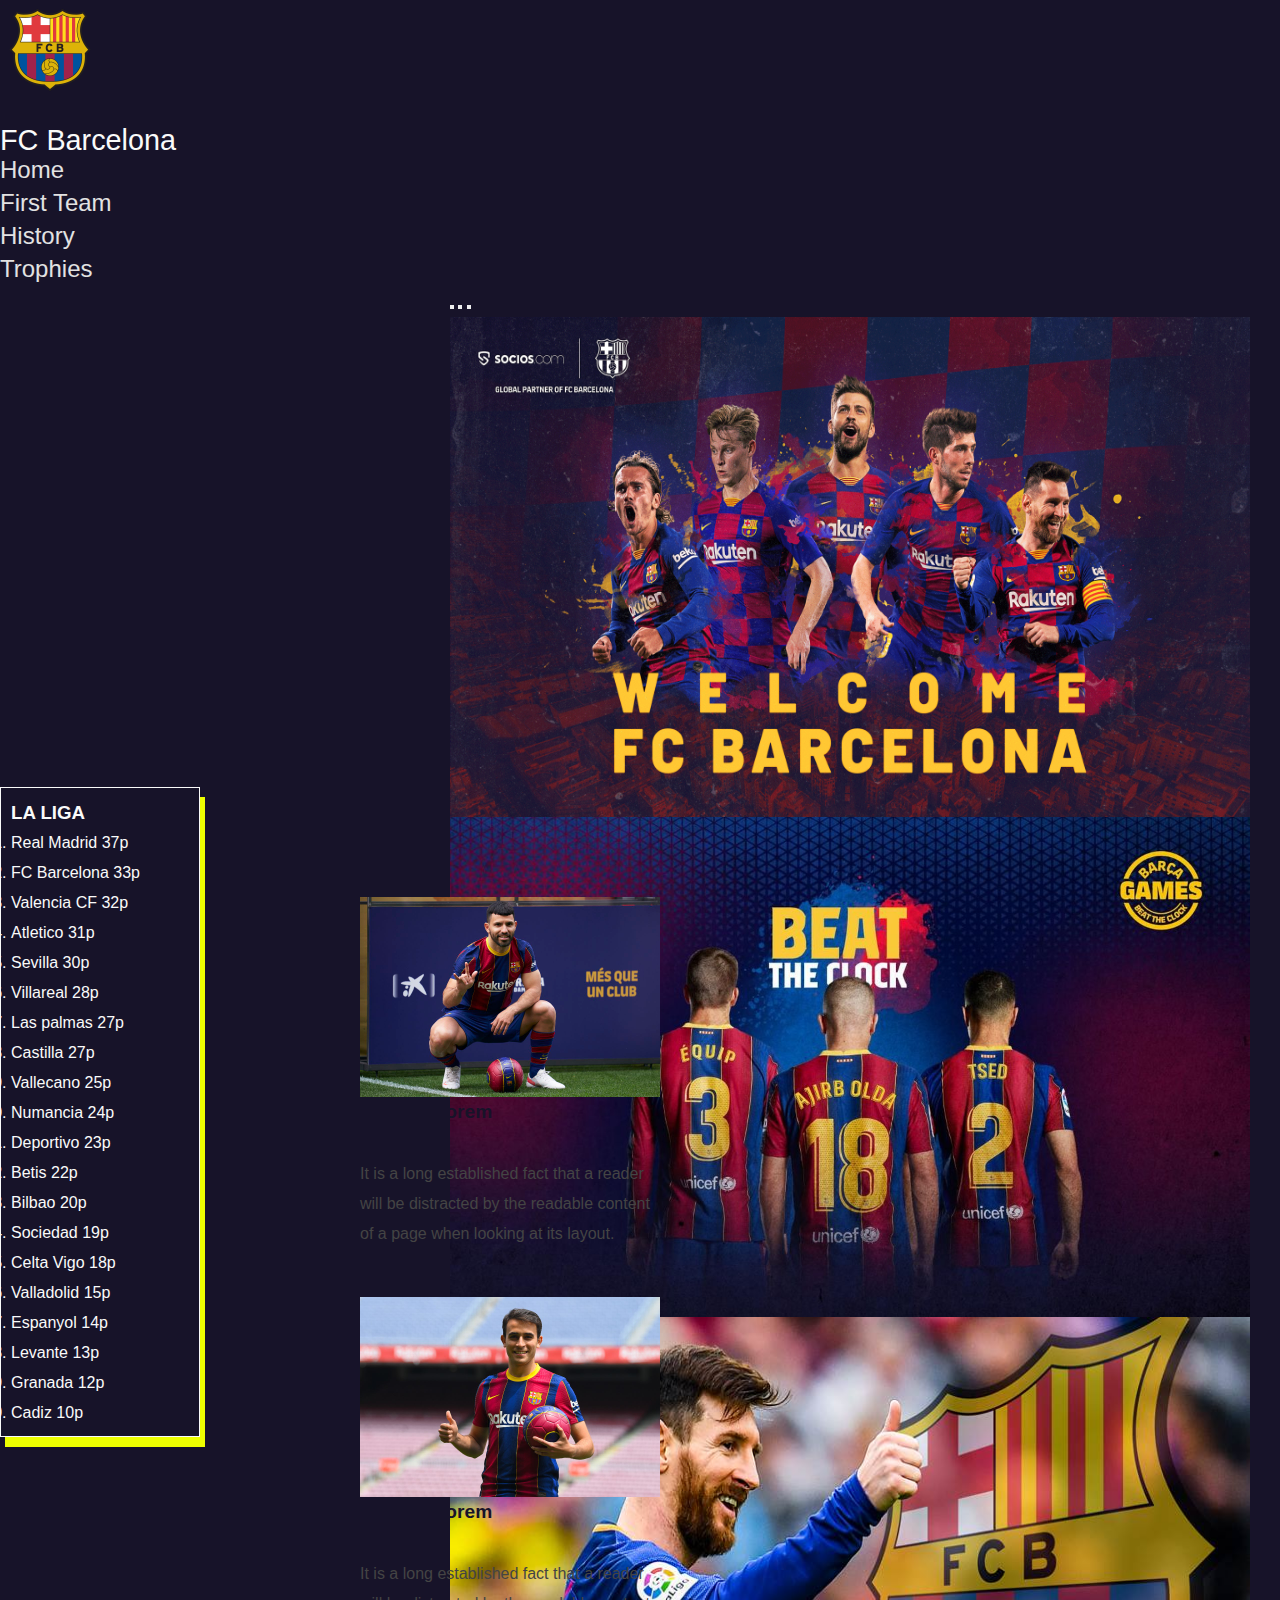
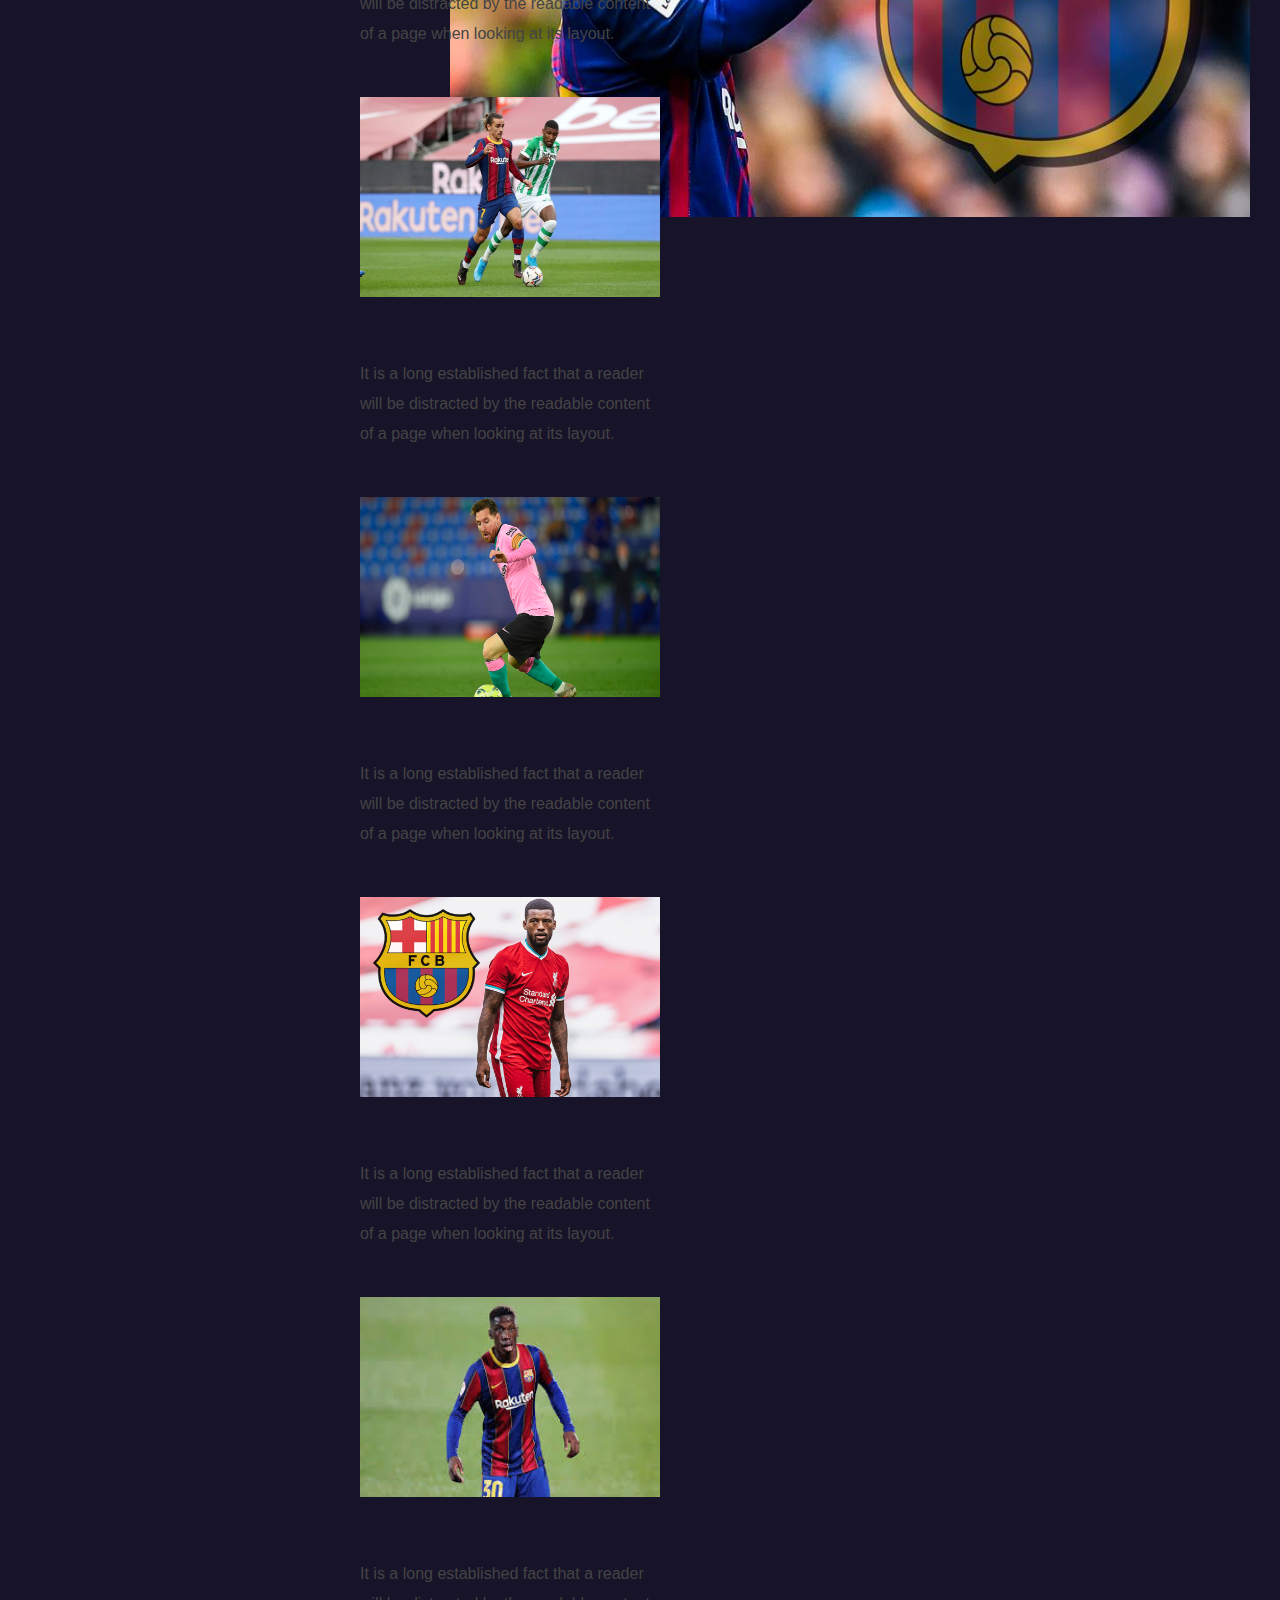
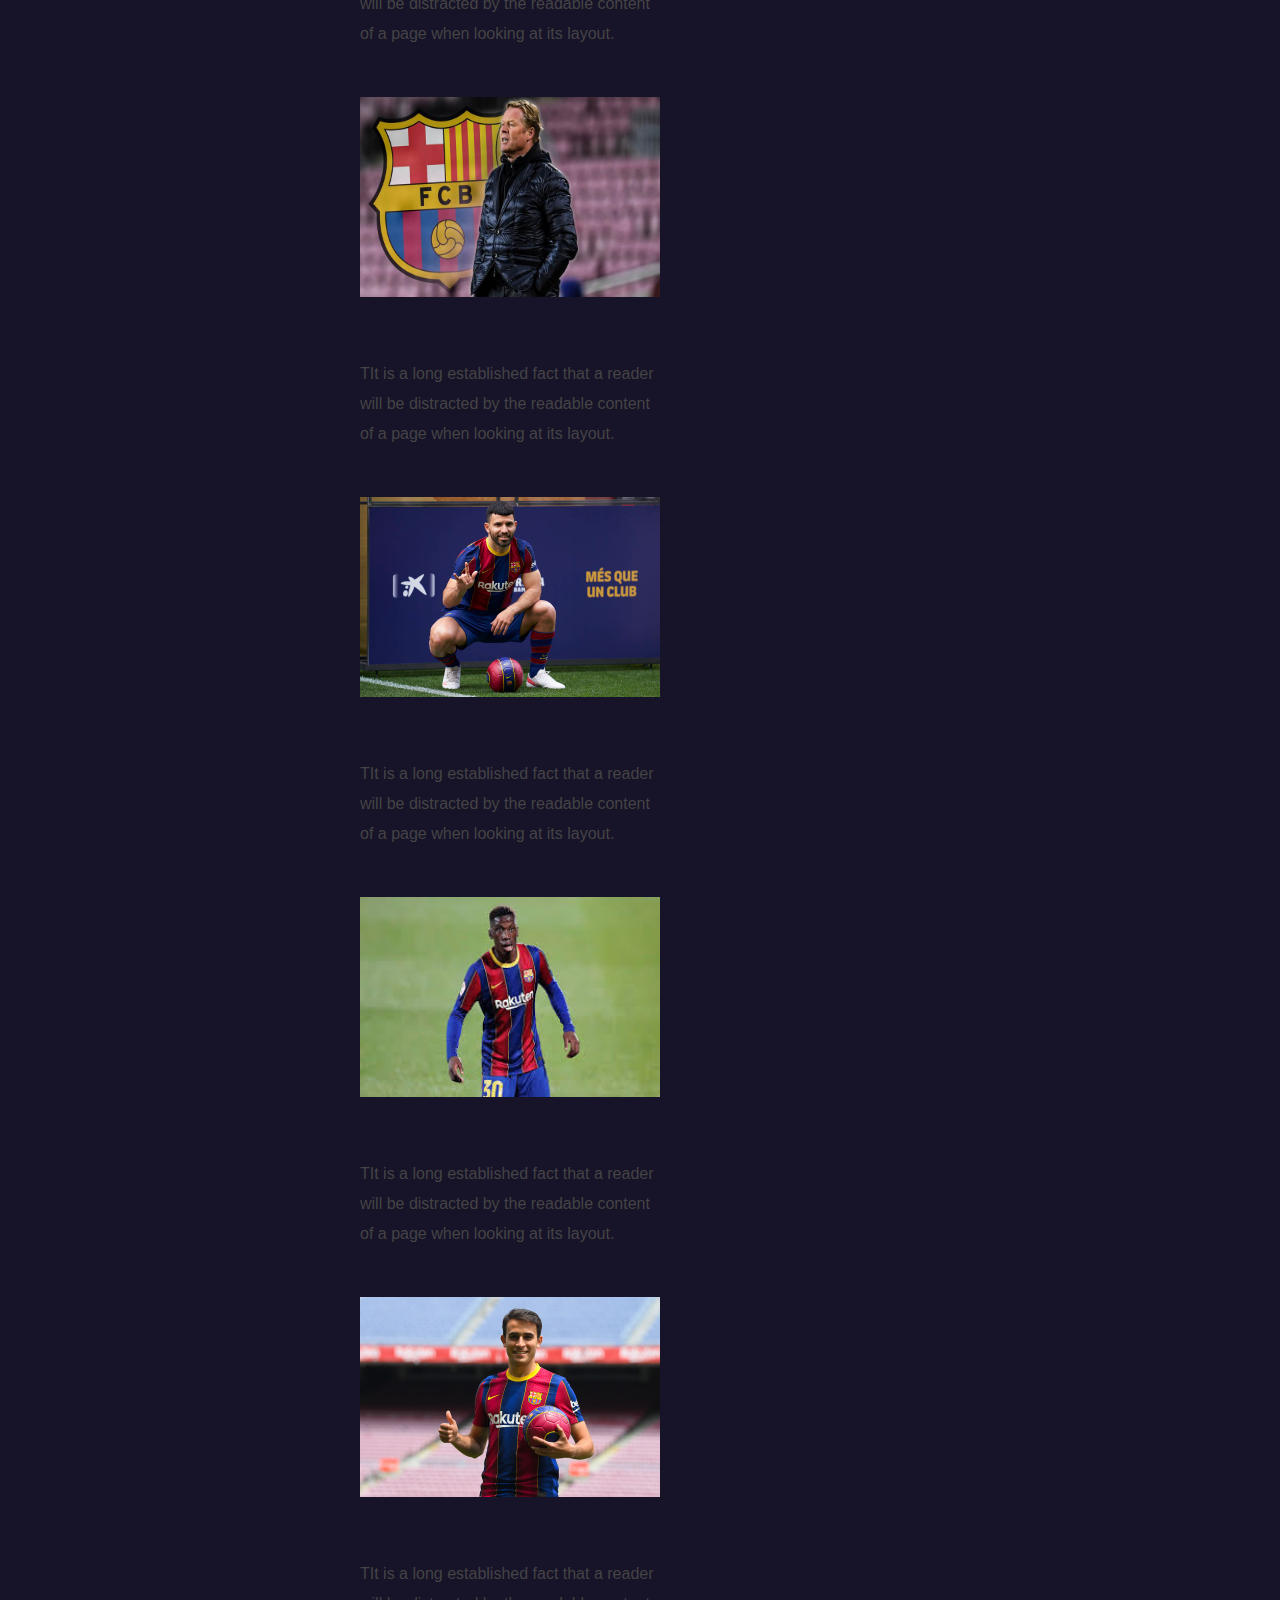
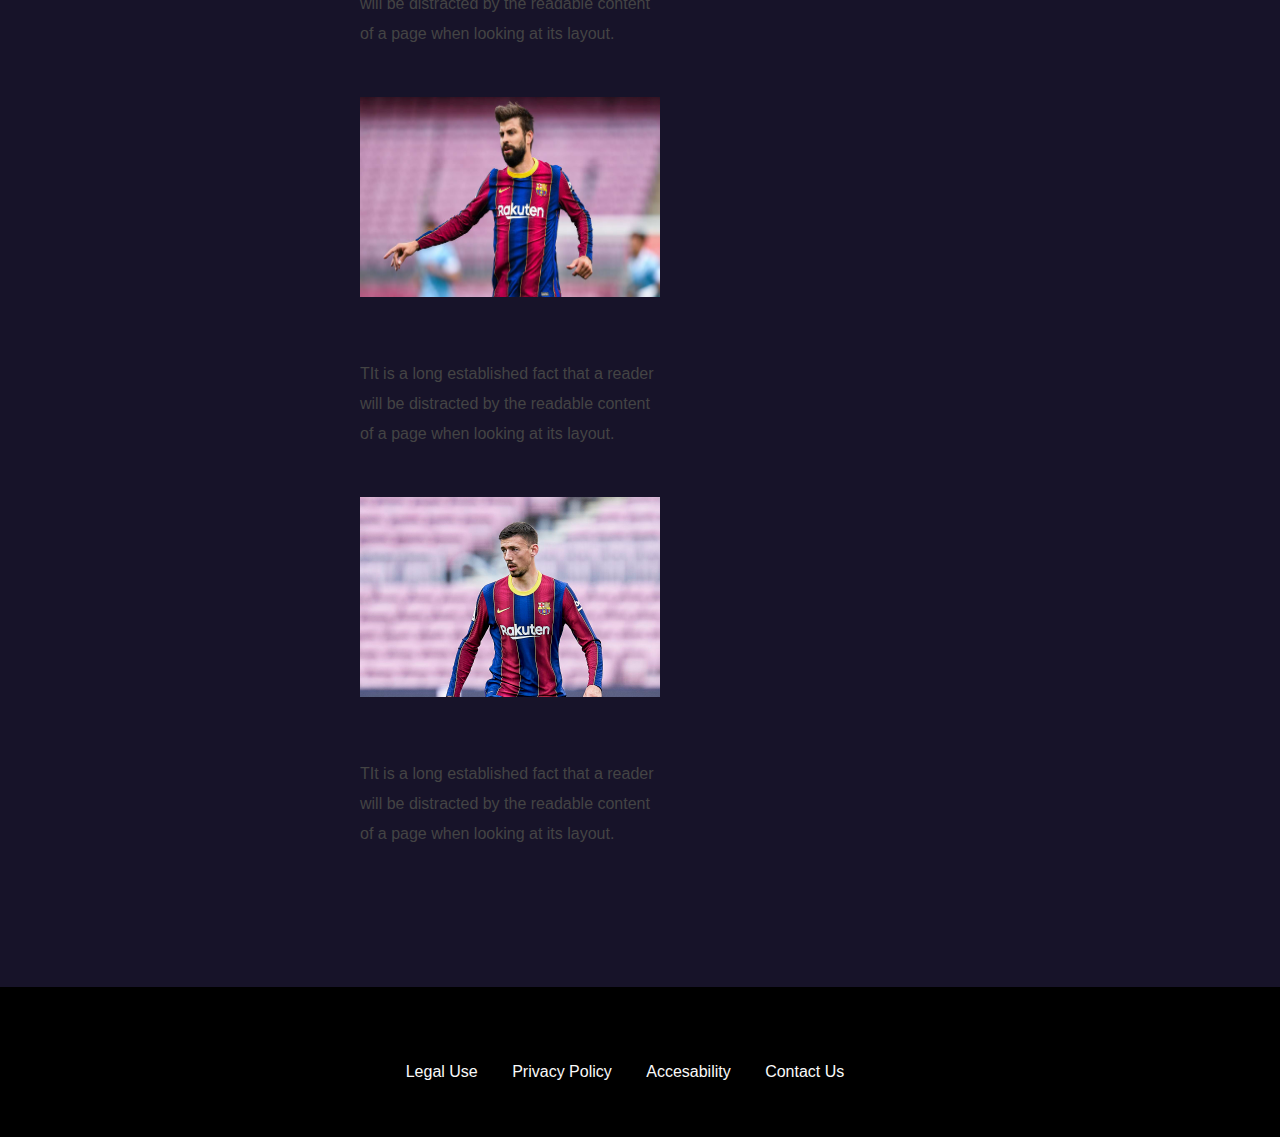
<file: index.html>
<!DOCTYPE html>
<html lang="en">

<head>
    <meta charset="UTF-8" />
    <meta name="viewport" content="width=device-width, initial-scale=1.0" />
    <title>FC Barcelona</title>
    <!-- CSS only -->
    <link rel="preconnect" href="https://fonts.gstatic.com">
    <link rel="preconnect" href="https://fonts.gstatic.com">
    <link href="https://fonts.googleapis.com/css2?family=Montserrat:wght@300&display=swap" rel="stylesheet">
    <link href="https://cdn.jsdelivr.net/npm/bootstrap@5.0.1/dist/css/bootstrap.min.css" rel="stylesheet"
        integrity="sha384-+0n0xVW2eSR5OomGNYDnhzAbDsOXxcvSN1TPprVMTNDbiYZCxYbOOl7+AMvyTG2x" crossorigin="anonymous">
    <link rel="stylesheet" href="style.css" />


</head>

<body>
    <div class="container-fluid">

        <ul class="nav">
            <a href="index.html"><img src="images/logo.png" alt="FCBarcelona" /></a>
            <p class="subtitlu">FC Barcelona</p>
            <li class="nav-item">
                <a class="nav-link" href="index.html">Home</a>
            </li>
            <li class="nav-item">
                <a class="nav-link" href="firstteam.html">First
                    Team</a>
            </li>
            <li class="nav-item">
                <a class="nav-link" href="history.html">History</a>
            </li>
            <li class="nav-item">
                <a class="nav-link" href="trophies.html">Trophies</a>
            </li>
        </ul>
        <div id="carouselExampleIndicators" class="carousel slide" data-bs-ride="carousel">
            <div class="carousel-indicators">
                <button type="button" data-bs-target="#carouselExampleIndicators" data-bs-slide-to="0" class="active"
                    aria-current="true" aria-label="Slide 1"></button>
                <button type="button" data-bs-target="#carouselExampleIndicators" data-bs-slide-to="1"
                    aria-label="Slide 2"></button>
                <button type="button" data-bs-target="#carouselExampleIndicators" data-bs-slide-to="2"
                    aria-label="Slide 3"></button>
            </div>
            <div class="carousel-inner">
                <div class="carousel-item active">
                    <img src="images/poza.png" class="d-block w-100" alt="welcome">
                </div>
                <div class="carousel-item">
                    <img src="images/poza3.jpg" class="d-block w-100" alt="team">
                </div>
                <div class="carousel-item">
                    <img src="images/poza2.jpg" class="d-block w-100" alt="messi">
                </div>
            </div>
            <button class="carousel-control-prev" type="button" data-bs-target="#carouselExampleIndicators"
                data-bs-slide="prev">
                <span class="carousel-control-prev-icon" aria-hidden="true"></span>
                <span class="visually-hidden">Previous</span>
            </button>
            <button class="carousel-control-next" type="button" data-bs-target="#carouselExampleIndicators"
                data-bs-slide="next">
                <span class="carousel-control-next-icon" aria-hidden="true"></span>
                <span class="visually-hidden">Next</span>
            </button>
        </div>
        <div class="clasament">
            <ol>
                <h3>LA LIGA</h3>
                <li>Real Madrid 37p</li>
                <li>FC Barcelona 33p</li>
                <li>Valencia CF 32p</li>
                <li>Atletico 31p</li>
                <li>Sevilla 30p</li>
                <li>Villareal 28p</li>
                <li>Las palmas 27p</li>
                <li>Castilla 27p</li>
                <li>Vallecano 25p</li>
                <li>Numancia 24p</li>
                <li>Deportivo 23p</li>
                <li>Betis 22p</li>
                <li>Bilbao 20p</li>
                <li>Sociedad 19p</li>
                <li>Celta Vigo 18p</li>
                <li>Valladolid 15p</li>
                <li>Espanyol 14p</li>
                <li>Levante 13p</li>
                <li>Granada 12p</li>
                <li>Cadiz 10p</li>
            </ol>
        </div>
        <div class="news">
            <div class="row row-cols-1 row-cols-md-3 g-4">
                <div class="col">
                    <div class="card">
                        <img src="images/aguero.jpg" class="card-img-top" alt="aguero">
                        <div class="card-body">
                            <a href="#" h5 class="card-title">What is Lorem Ipsum?</h5></a>
                            <p class="card-text">It is a long established fact that a reader will be distracted by the
                                readable content of a page when looking at its layout.</p>
                        </div>
                    </div>
                </div>
                <div class="col">
                    <div class="card">
                        <img src="images/garcia.jpg" class="card-img-top" alt="garcia">
                        <div class="card-body">
                            <a href="#" h5 class="card-title">What is Lorem Ipsum?</h5></a>
                            <p class="card-text">It is a long established fact that a reader will be distracted by the
                                readable content of a page when looking at its layout.</p>
                        </div>
                    </div>
                </div>
                <div class="col">
                    <div class="card">
                        <img src="images/griez.jpg" class="card-img-top" alt="garcia">
                        <div class="card-body">
                            <a href="#" h5 class="card-title">What is Lorem Ipsum?</h5></a>
                            <p class="card-text">It is a long established fact that a reader will be distracted by the
                                readable content of a page when looking at its layout.</p>
                        </div>
                    </div>
                </div>
                <div class="col">
                    <div class="card">
                        <img src="images/lionel.jpg" class="card-img-top" alt="garcia">
                        <div class="card-body">
                            <a href="#" h5 class="card-title">What is Lorem Ipsum?</h5></a>
                            <p class="card-text">It is a long established fact that a reader will be distracted by the
                                readable content of a page when looking at its layout.</p>
                        </div>
                    </div>
                </div>
                <div class="col">
                    <div class="card">
                        <img src="images/1.jpg" class="card-img-top" alt="garcia">
                        <div class="card-body">
                            <a href="#" h5 class="card-title">What is Lorem Ipsum?</h5></a>
                            <p class="card-text">It is a long established fact that a reader will be distracted by the
                                readable content of a page when looking at its layout.</p>
                        </div>
                    </div>
                </div>
                <div class="col">
                    <div class="card">
                        <img src="images/5.jpg" class="card-img-top" alt="garcia">
                        <div class="card-body">
                            <a href="#" h5 class="card-title">What is Lorem Ipsum?</h5></a>
                            <p class="card-text">It is a long established fact that a reader will be distracted by the
                                readable content of a page when looking at its layout.</p>
                        </div>
                    </div>
                </div>
                <div class="col">
                    <div class="card">
                        <img src="images/6.jpg" class="card-img-top" alt="garcia">
                        <div class="card-body">
                            <a href="#" h5 class="card-title">What is Lorem Ipsum?</h5></a>
                            <p class="card-text">TIt is a long established fact that a reader will be distracted by the
                                readable content of a page when looking at its layout.</p>
                        </div>
                    </div>
                </div>
                <div class="col">
                    <div class="card">
                        <img src="images/aguero.jpg" class="card-img-top" alt="garcia">
                        <div class="card-body">
                            <a href="#" h5 class="card-title">What is Lorem Ipsum?</h5></a>
                            <p class="card-text">TIt is a long established fact that a reader will be distracted by the
                                readable content of a page when looking at its layout.</p>
                        </div>
                    </div>
                </div>
                <div class="col">
                    <div class="card">
                        <img src="images/5.jpg" class="card-img-top" alt="garcia">
                        <div class="card-body">
                            <a href="#" h5 class="card-title">What is Lorem Ipsum?</h5></a>
                            <p class="card-text">TIt is a long established fact that a reader will be distracted by the
                                readable content of a page when looking at its layout.</p>
                        </div>
                    </div>
                </div>
                <div class="col">
                    <div class="card">
                        <img src="images/garcia.jpg" class="card-img-top" alt="garcia">
                        <div class="card-body">
                            <a href="#" h5 class="card-title">What is Lorem Ipsum?</h5></a>
                            <p class="card-text">TIt is a long established fact that a reader will be distracted by the
                                readable content of a page when looking at its layout.</p>
                        </div>
                    </div>
                </div>
                <div class="col">
                    <div class="card">
                        <img src="images/4.jpg" class="card-img-top" alt="garcia">
                        <div class="card-body">
                            <a href="#" h5 class="card-title">What is Lorem Ipsum?</h5></a>
                            <p class="card-text">TIt is a long established fact that a reader will be distracted by the
                                readable content of a page when looking at its layout.</p>
                        </div>
                    </div>
                </div>
                <div class="col">
                    <div class="card">
                        <img src="images/8.jpg" class="card-img-top" alt="garcia">
                        <div class="card-body">
                            <a href="#" h5 class="card-title">What is Lorem Ipsum?</h5></a>
                            <p class="card-text">TIt is a long established fact that a reader will be distracted by the
                                readable content of a page when looking at its layout.</p>
                        </div>
                    </div>
                </div>






            </div>
        </div>
    </div>




    </div>

    </div>


    <footer>
        <ul class="footer-jos">
            <li class="lista">
                <a class="" href="#">Legal Use</a>
            </li>
            <li class="lista">
                <a class="link" href="#">Privacy Policy</a>
            </li>
            <li class="lista">
                <a class="link" href="#">Accesability</a>
            </li>
            <li class="lista">
                <a class="link" href="#">Contact Us</a>
            </li>

        </ul>
    </footer>

    <script src="https://cdn.jsdelivr.net/npm/bootstrap@5.0.1/dist/js/bootstrap.bundle.min.js"
        integrity="sha384-gtEjrD/SeCtmISkJkNUaaKMoLD0//ElJ19smozuHV6z3Iehds+3Ulb9Bn9Plx0x4"
        crossorigin="anonymous"></script>

</body>

</html>
</file>
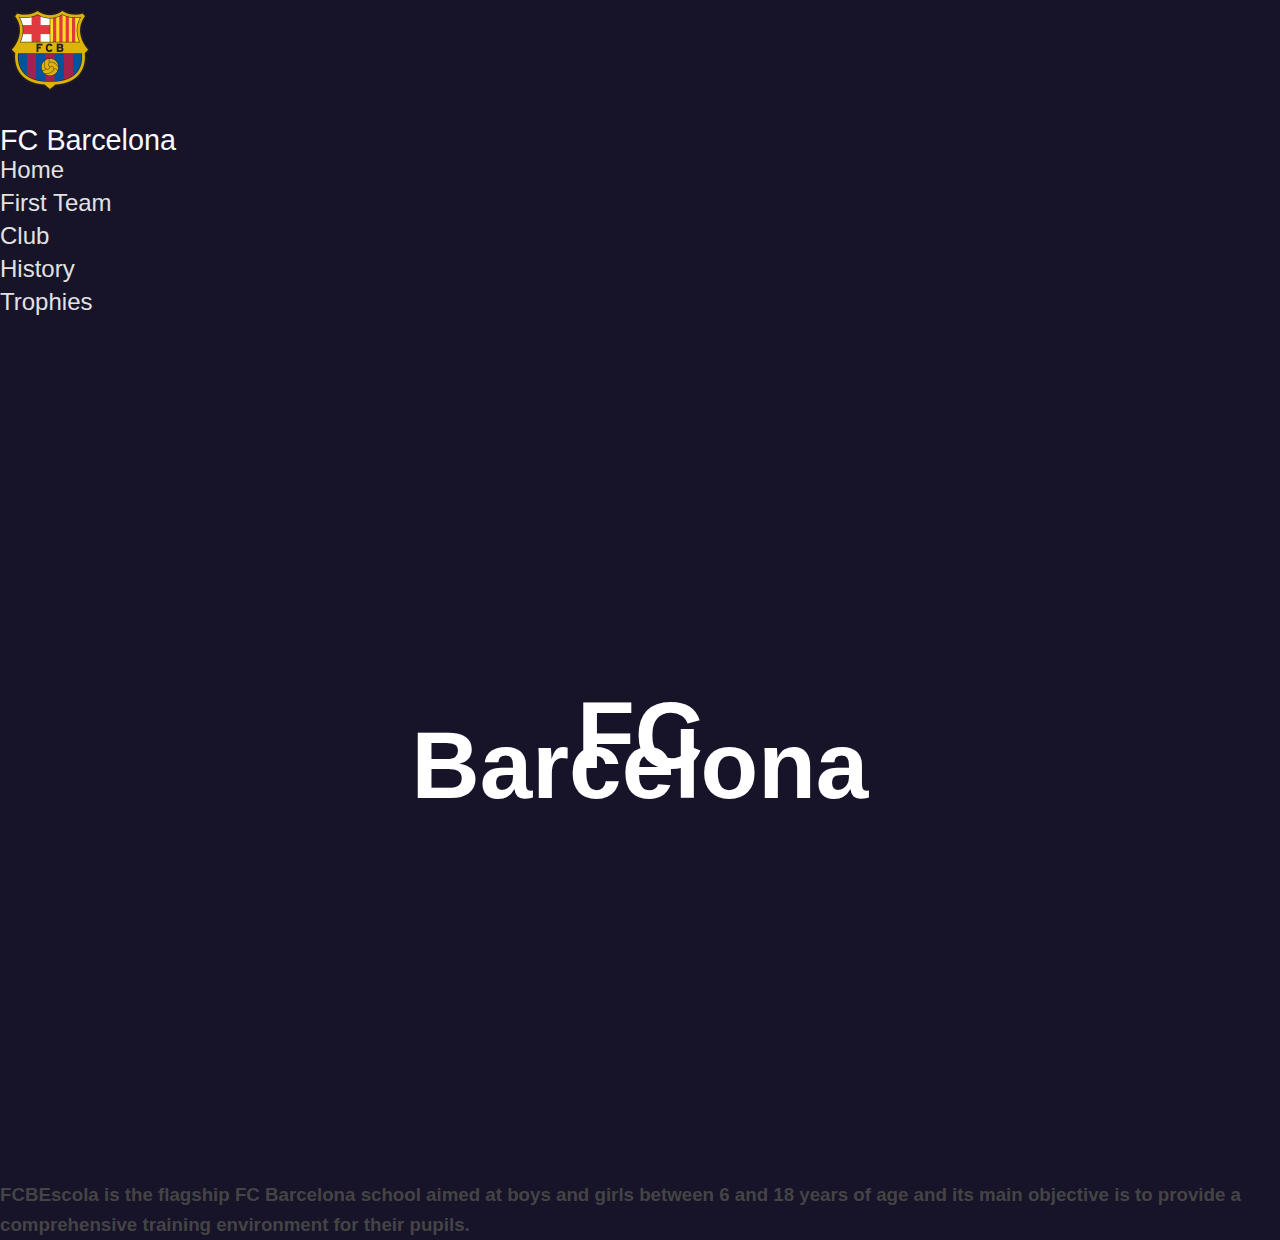
<file: club.html>
<!DOCTYPE html>
<html lang="en">

<head>
    <meta charset="UTF-8" />
    <meta name="viewport" content="width=device-width, initial-scale=1.0" />
    <title>FC Barcelona</title>
    <!-- CSS only -->
    <link rel="preconnect" href="https://fonts.gstatic.com">
    <link rel="preconnect" href="https://fonts.gstatic.com">
    <link href="https://fonts.googleapis.com/css2?family=Montserrat:wght@300&display=swap" rel="stylesheet">
    <link href="https://cdn.jsdelivr.net/npm/bootstrap@5.0.1/dist/css/bootstrap.min.css" rel="stylesheet"
        integrity="sha384-+0n0xVW2eSR5OomGNYDnhzAbDsOXxcvSN1TPprVMTNDbiYZCxYbOOl7+AMvyTG2x" crossorigin="anonymous">
    <link rel="stylesheet" href="style.css" />
</head>

<body>
    <div class="container-fluid">

        <ul class="nav">
            <a href="index.html"><img src="images/logo.png" alt="FCBarcelona" /></a>
            <p class="subtitlu">FC Barcelona</p>
            <li class="nav-item">
                <a class="nav-link" href="index.html">Home</a>
            </li>
            <li class="nav-item">
                <a class="nav-link" href="firstteam.hhtml">First Team</a>
            </li>
            <li class="nav-item">
                <a class="nav-link" href="club.html">Club</a>
            </li>
            <li class="nav-item">
                <a class="nav-link" href="history.html">History</a>
            </li>
            <li class="nav-item">
                <a class="nav-link" href="trophies.html">Trophies</a>
            </li>
        </ul>
        <div class="container">
            <div class="content">
                <h1>FC Barcelona</h1>
                <h3>FCBEscola is the flagship FC Barcelona school aimed at boys and girls between 6 and 18 years of age
                    and its main objective is to provide a comprehensive training environment for their pupils.</h3>
            </div>
            <div class="flap"></div>
        </div>

</body>

</html>
</file>
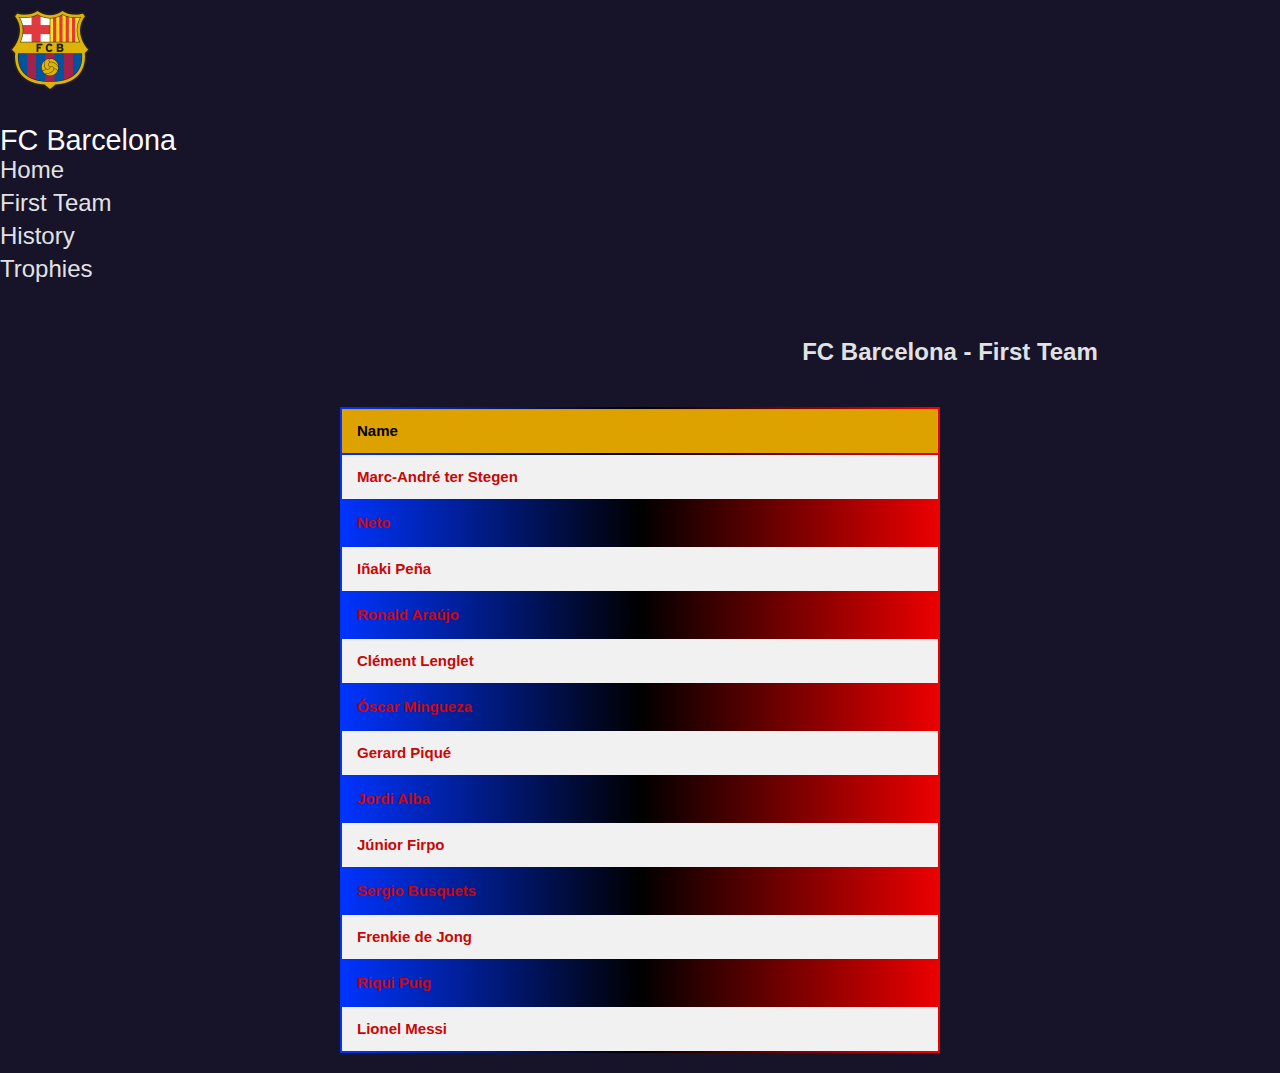
<file: firstteam.html>
<!DOCTYPE html>
<html lang="en">

<head>
    <meta charset="UTF-8" />
    <meta name="viewport" content="width=device-width, initial-scale=1.0" />
    <title>FC Barcelona</title>
    <!-- CSS only -->
    <link rel="preconnect" href="https://fonts.gstatic.com">
    <link rel="preconnect" href="https://fonts.gstatic.com">
    <link href="https://fonts.googleapis.com/css2?family=Montserrat:wght@300&display=swap" rel="stylesheet">
    <link href="https://cdn.jsdelivr.net/npm/bootstrap@5.0.1/dist/css/bootstrap.min.css" rel="stylesheet"
        integrity="sha384-+0n0xVW2eSR5OomGNYDnhzAbDsOXxcvSN1TPprVMTNDbiYZCxYbOOl7+AMvyTG2x" crossorigin="anonymous">
    <link rel="stylesheet" href="style.css" />
</head>

<body>
    <div class="container-fluid">

        <ul class="nav">
            <a href="index.html"><img src="images/logo.png" alt="FCBarcelona" /></a>
            <p class="subtitlu">FC Barcelona</p>
            <li class="nav-item">
                <a class="nav-link" href="index.html">Home</a>
            </li>
            <li class="nav-item">
                <a class="nav-link" href="firstteam.hhtml">First Team</a>
            </li>
            <li class="nav-item">
                <a class="nav-link" href="history.html">History</a>
            </li>
            <li class="nav-item">
                <a class="nav-link" href="trophies.html">Trophies</a>
            </li>
        </ul>

    </div>
    <div class="prezentare">
        <h2>FC Barcelona - First Team</h2>
    </div>
    <table>
        <thead>
            <tr>
                <th>Name</th>

            </tr>
        </thead>
        <tbody>
            <tr>
                <td><strong>Marc-André ter Stegen</strong></td>

            </tr>
            <tr>
                <td><strong>Neto</strong></td>

            </tr>
            <tr>
                <td><strong> Iñaki Peña
                    </strong></td>


            </tr>
            <tr>
                <td><strong>Ronald Araújo</strong></td>

            </tr>
            <tr>
                <td><strong>Clément Lenglet</strong></td>

            </tr>
            <tr>
                <td><strong>Óscar Mingueza

                    </strong></td>

            </tr>
            <tr>
                <td><strong>Gerard Piqué</strong></td>

            </tr>
            <tr>
                <td><strong>Jordi Alba</strong></td>

            </tr>
            <tr>
                <td><strong>Júnior Firpo</strong></td>

            </tr>
            <tr>
                <td><strong>Sergio Busquets</strong></td>

            </tr>
            <tr>
                <td><strong>Frenkie de Jong</strong></td>

            </tr>
            <tr>
                <td><strong>Riqui Puig</strong></td>

            </tr>
            <tr>
                <td><strong>Lionel Messi</strong></td>

            </tr>
        </tbody>
    </table>
</body>

</html>
</file>
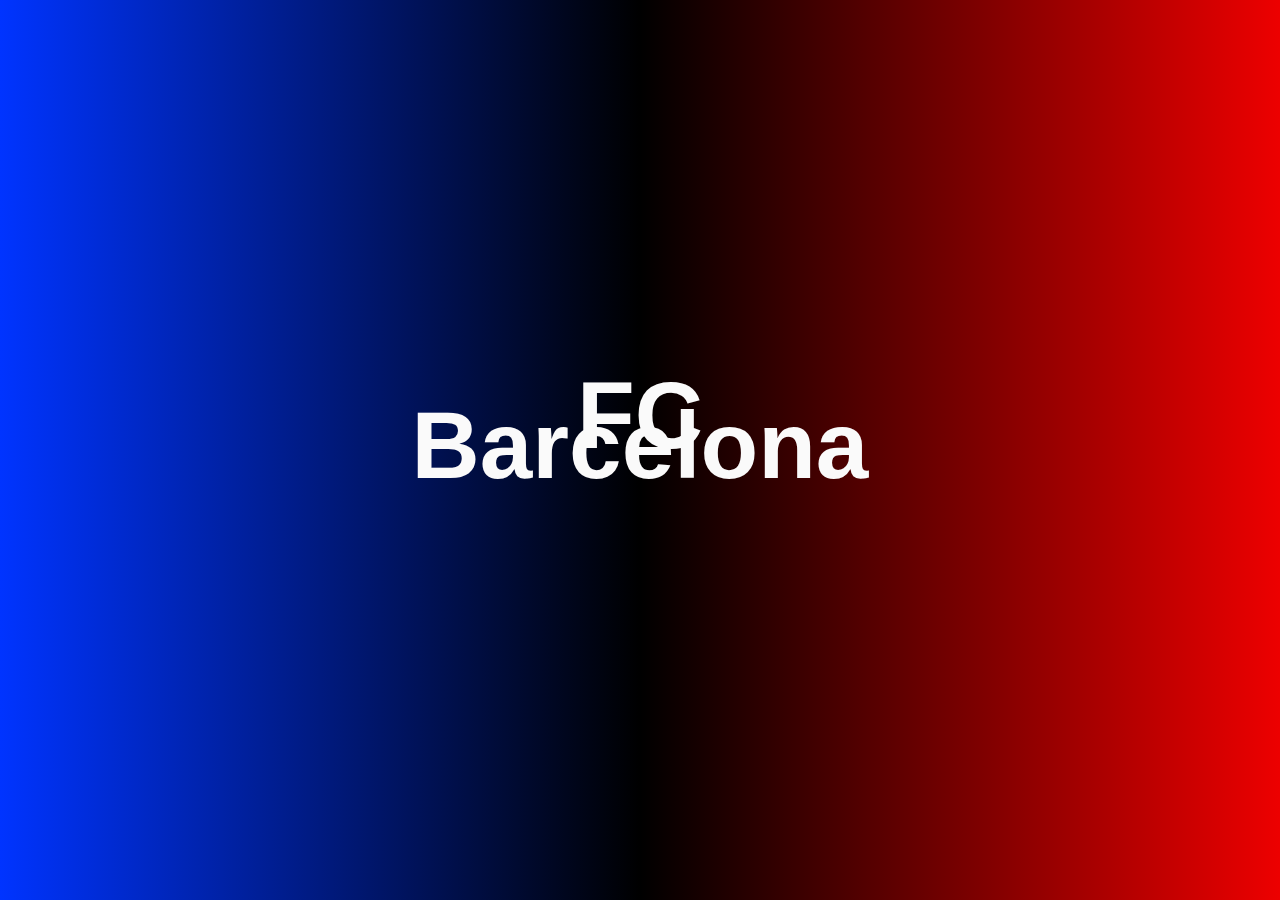
<file: popup.html>
<!DOCTYPE html>
<html lang="en">

<head>
    <meta charset="UTF-8" />
    <meta name="viewport" content="width=device-width, initial-scale=1.0" />
    <title>FC Barcelona</title>
    <!-- CSS only -->
    <link rel="preconnect" href="https://fonts.gstatic.com">
    <link rel="preconnect" href="https://fonts.gstatic.com">
    <link href="https://fonts.googleapis.com/css2?family=Montserrat:wght@300&display=swap" rel="stylesheet">
    <link href="https://cdn.jsdelivr.net/npm/bootstrap@5.0.1/dist/css/bootstrap.min.css" rel="stylesheet"
        integrity="sha384-+0n0xVW2eSR5OomGNYDnhzAbDsOXxcvSN1TPprVMTNDbiYZCxYbOOl7+AMvyTG2x" crossorigin="anonymous">
    <link rel="stylesheet" href="style.css" />
</head>

<body>
    <div class="popup">
        <h1><a href="index.html">FC Barcelona</a></h1>

    </div>

    <footer>

    </footer>

    <script src="https://cdn.jsdelivr.net/npm/bootstrap@5.0.1/dist/js/bootstrap.bundle.min.js"
        integrity="sha384-gtEjrD/SeCtmISkJkNUaaKMoLD0//ElJ19smozuHV6z3Iehds+3Ulb9Bn9Plx0x4"
        crossorigin="anonymous"></script>

</body>

</html>
</file>
<file: style.css>
body{
    height: 100%;
    background-color: rgb(23, 19, 41);
    font-family: 'Montserrat', sans-serif;
}
.popup{  
    height: 100vh;
    width: 100%;
    background: rgb(0,52,255);
    background: linear-gradient(90deg, rgba(0,52,255,1) 0%, rgba(0,0,0,1) 50%, rgba(237,0,0,1) 100%);
}
h1{
    font-size:2.5cm;
    animation:fadeIn 5s;
    color: white;
    text-align: center;
    padding: 400px;
    }
  @keyframes fadeIn{
    0%{opacity:0;}  
    20%{opacity:0;}
    100%{opacity:1;}
    }
a{
    text-decoration: none;
    color: rgb(250, 250, 250);
}
a:hover{
    color: yellow;
}
/*index*/
.container-fluid{
    height: 100%;
    width: 100%;
    background-color: rgb(23, 19, 41);
}
img{
    height: 100px;
    width: 100px;
    display: 1;
    justify-content: left;
}
.subtitlu{
    font-size: 1.8rem;
    color: rgb(250, 250, 250);
    margin-top: 25px;
    margin-right: 400px;
}


.nav-item a{
    color:rgb(226, 226, 226);
    margin-top: 25px;
    font-size: 1.5rem;
    font-weight:lighter;
}
.nav-item a:hover{
    color:yellow;
    transition: 2s;
}
#carouselExampleIndicators{
    margin-left: 450px;
    height: 500px;
    width: 1000px;
}
.carousel-inner img{
    height: 500px;
    width: 800px;
}
/*news*/
.news{
    margin-top: 100px;
    margin-left: 350px;
    margin-right: 250px;
    margin-bottom: 100px;
    
}
.card img{
    height: 200px;
    width: 300px;
}
.card-body{
    width: 200px;
    height: 100px;
}
.card{
    width: 320px;
    height: 400px;
    padding: 10px;
}
.card-body a{
    color:rgb(23, 19, 41);
    font-weight: bolder;
    font-size: larger;
}
.card-text{
    text-align: left;
    width: 300px;
}
.clasament{
    width: 200px;
    height: 650px;
    float: left;
    border: 1px rgb(246, 250, 0) solid;
    color:rgb(250, 250, 250);
    padding: 5px;
    border: 1px solid;
  padding: 10px;
  box-shadow: 5px 10px rgb(238, 255, 0);
}



/*footer*/
.footer-jos{
    justify-content: center;
    background-color: black;
    list-style: none;
    height: 150px;
    margin-bottom: 0px;
    text-align: center;
    justify-content: center;
    justify-items: center;
}
.footer-jos li{
    display: inline-block;
    margin-right: 30px;
    margin-top: 70px;
    
}

/*firstteam*/
.prezentare{
    height: 50px;
    width: 500px;
    justify-content: center;
    align-items: center;
    text-align: center;
    margin-left: 700px;
    margin-top: 50px;
    color:rgb(226, 226, 226);
}
.prezentare .row{
    justify-content: center;
    align-items: center;
    text-align: center;
}
/*tabel*/
body {
    background-color: rgb(23, 19, 41);
    color: #444;
    font: 100%/30px 'Helvetica Neue', helvetica, arial, sans-serif;
    
  }
  
  strong {
    font-weight: bold; 
  }
  
  em {
    font-style: italic; 
  }
  
  table {
    background: rgb(0,52,255);
    background: linear-gradient(90deg, rgba(0,52,255,1) 0%, rgba(0,0,0,1) 50%, rgba(237,0,0,1) 100%);
    font-size: 15px;
    line-height: 24px;
    margin: 20px auto;
    text-align: left;
    width: 600px;
    color: rgb(201, 7, 7);
  } 
  
  th {
    background-color: rgb(221, 162, 0);
    box-shadow: inset 0 1px 0 #999;
    color: black;
    font-weight: bold;
    padding: 10px 15px;
    position: relative;
   
  }
  td {
    padding: 10px 15px;
    position: relative;
    transition: all 300ms;
  }
 
  
  tr:nth-child(odd) td {
    background: #f1f1f1 url(https://jackrugile.com/images/misc/noise-diagonal.png); 
}

/*history*/
.intai{
    width: 50%;
    height: 300px;
    background-color: #f77f00;
    float: left;
    padding: 10px;
}
.intai p{
    text-align: center;
    font-size: larger;
}
.intai img{
    height: 220px;
    width: 40%;
    margin-left: 280px;
   
}
.doilea{
    display: flex;
    width: 50%;
    height: 300px;
    background-color: #003049;
    color:rgb(226, 226, 226);
    padding: 30px;
}
.textul{
    margin: 20px;
}
.trei{
    width: 50%;
    height: 300px;
    background-color: #fcbf49;
    float: left;
    padding: 10px;
}
.trei p{
    text-align: center;
    font-size: larger;
}
.trei img{
    height: 220px;
    width: 40%;
    margin-left: 280px;
   
}
.patru{
    display: flex;
    width: 50%;
    height: 300px;
    background-color: #eae2b7;
    color:black;
    padding: 30px;
}
.cinci{
    height: 900px;
    width: 100%;
    background-color: #003049;
    color: blanchedalmond;
    margin-top: 100px;
    text-align: center;
}
.cinci h2{
  padding-top: 100px;
}
.cinci img{
    height: 400px;
    width: 700px;
}
.cinci p{
   text-align: center;
   margin: 70px;
}



/*trophies*/

* {
	margin: 0;
	padding: 0;
	box-sizing: border-box;
}

img {
	max-width: 100%;
	height: auto;
	vertical-align: middle;
	display: inline-block;
}

/* Main CSS */
.grid-wrapper > div {
	display: flex;
	justify-content: center;
	align-items: center;
}
.grid-wrapper > div > img {
	width: 100%;
	height: 100%;
	object-fit: cover;
	border-radius: 5px;
}

.grid-wrapper {
	display: grid;
	grid-gap: 10px;
	grid-template-columns: repeat(auto-fit, minmax(250px, 1fr));
	grid-auto-rows: 200px;
	grid-auto-flow: dense;
}
.grid-wrapper .wide {
	grid-column: span 2;
}
.grid-wrapper .tall {
	grid-row: span 2;
}
.grid-wrapper .big {
	grid-column: span 2;
	grid-row: span 2;
}


/*end*/
</file>
